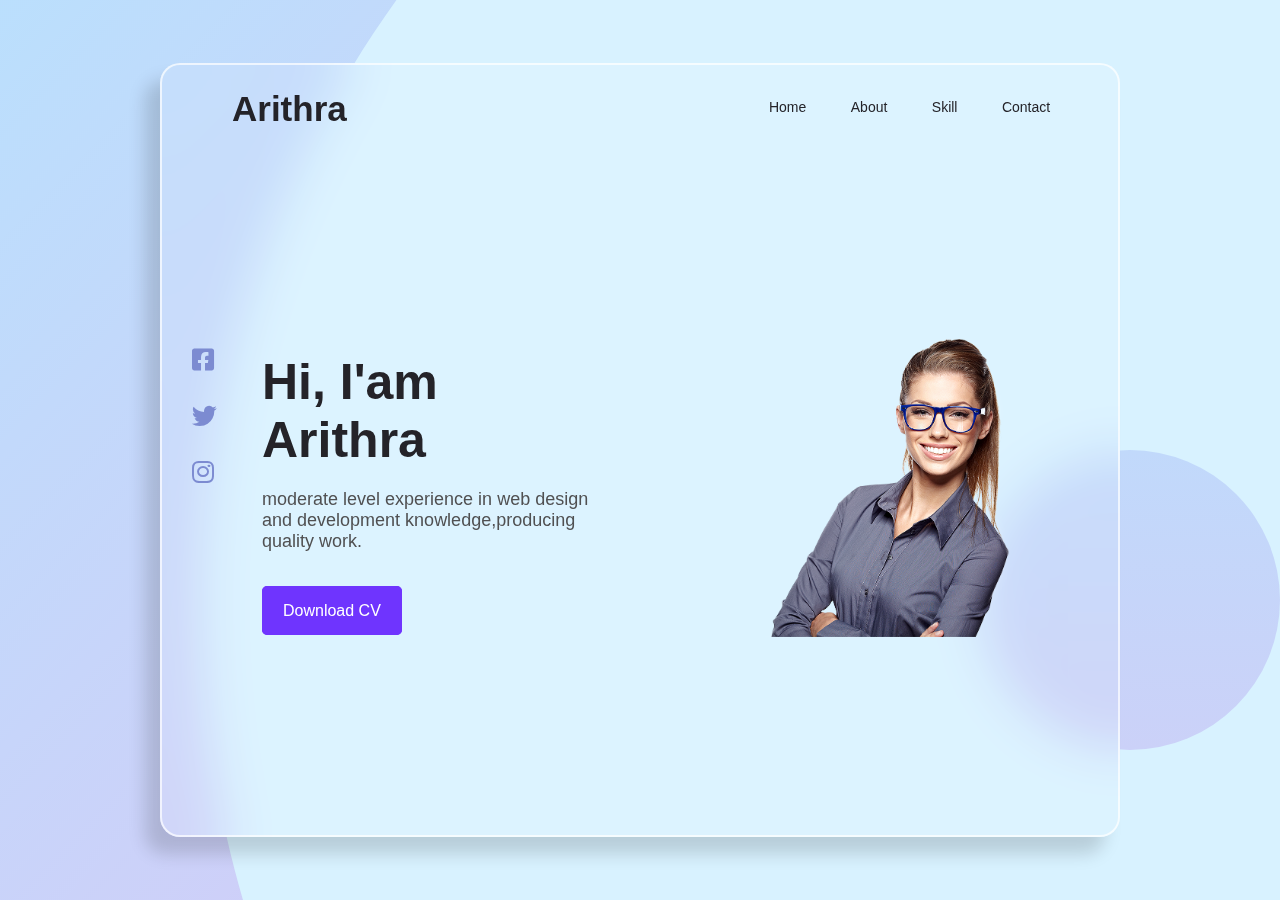
<file: ooasis infobyte/Portfolio/Portfolio/index.html>
<!DOCTYPE html>
<html lang="en">
<head>
    <meta charset="UTF-8">
    <meta http-equiv="X-UA-Compatible" content="IE=edge">
    <meta name="viewport" content="width=device-width, initial-scale=1.0">
    <title>SIMPLE WEB CODE</title>
    <link rel="stylesheet" href="style.css">
    <link rel="stylesheet" href="fontawesome-free-6.1.2-web/css/all.css">
</head>
<body>
    <div class="container">

        <div class="box">
            <nav>
                <a href="#" class="logo">Arithra</a>
                <ul>
                    <li><a href="#">Home</a></li>
                    <li><a href="#">About</a></li>
                    <li><a href="#">Skill</a></li>
                    <li><a href="#">Contact</a></li>
                </ul>
            </nav>
            <div class="contains">

                <div class="section-1">
                    <h1>Hi, I'am Arithra</h1>
                    <h3></h3>
                    <p>moderate level experience in web design and
                        development knowledge,producing quality work.</p>
                    <a class="btn" href="">Download CV</a>
                </div>

                <div class="section-2">
                    <img src="user.png" alt="">
                </div>

                <div class="section-3">
                    <a href="#"><i class="fa-brands fa-square-facebook"></i></a>
                    <a href="#"><i class="fa-brands fa-twitter"></i></a>
                    <a href="#"><i class="fa-brands fa-instagram"></i></a>
                </div>

            </div>
        </div>
    </div>
</body>
</html>
</file>
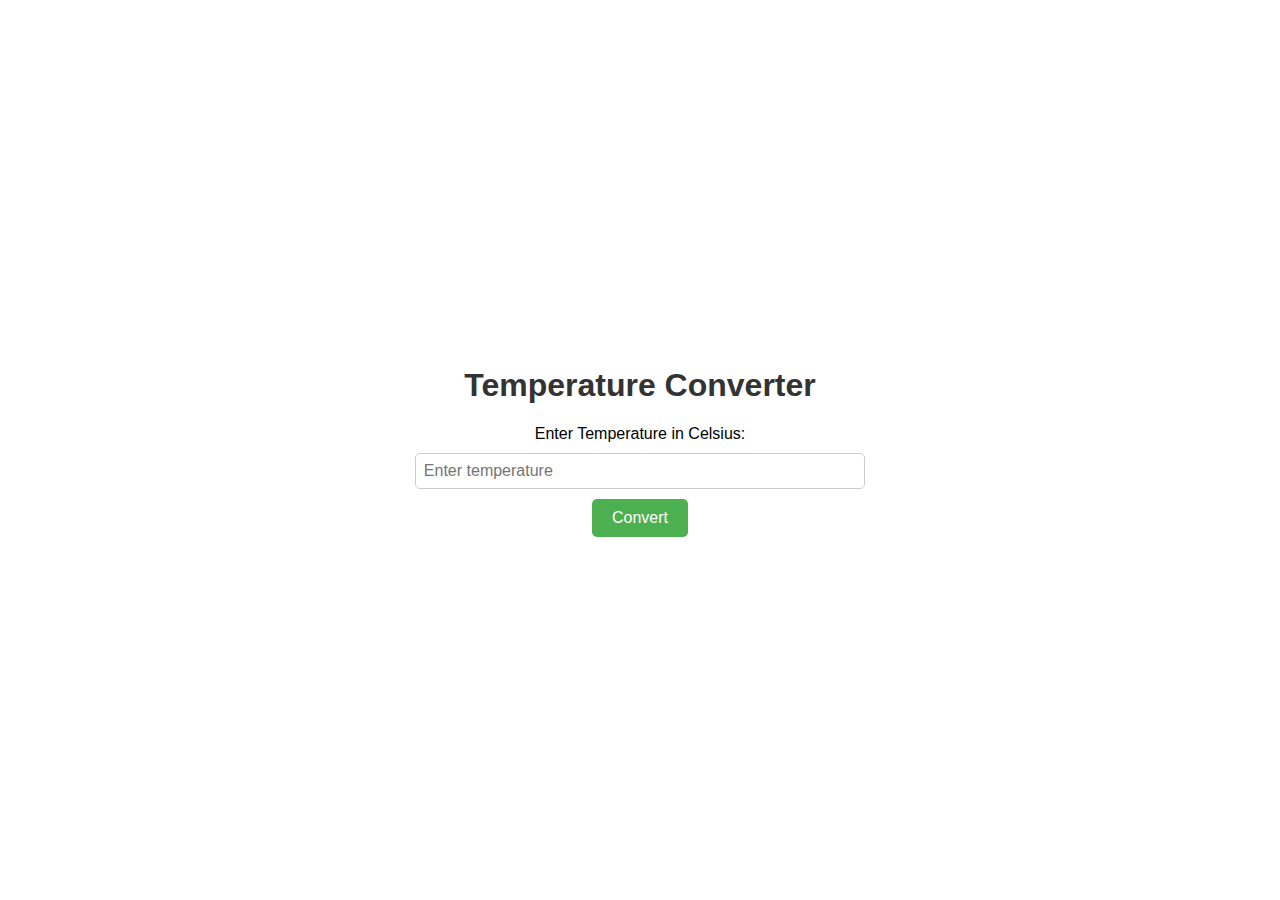
<file: ooasis infobyte/temperature converter/temp.html>
<!DOCTYPE html>
<html lang="en">
<head>
    <meta charset="UTF-8">
    <meta name="viewport" content="width=device-width, initial-scale=1.0">
    <title>Temperature Converter</title>
    <link rel="stylesheet" href="style.css">
</head>
<body>
    <div class="converter">
        <h1>Temperature Converter</h1>
        <label for="celsius">Enter Temperature in Celsius:</label>
        <input type="number" id="celsius" placeholder="Enter temperature" />
        <button onclick="convert()">Convert</button>
        <p id="result"></p>
    </div>

    <script src="script.js" defer></script>
</body>
</html>
</file>
<file: ooasis infobyte/Portfolio/Portfolio/style.css>
*{
    padding: 0;
    margin: 0;
    box-sizing: border-box;
    font-family: sans-serif;
    text-decoration: none;
}
.container{
    height: 100vh;
    width: 100%;
    position: relative;
    background: url(background.png);
    display: flex;
    justify-content: center;
    align-items: center;
}
.container .box{
    height: 86vh;
    width: 75%;
    padding: 0 20px;
    background: rgba(255, 255, 255, 0.1);
    z-index: 10;
    display: flex;
    position: relative;
    border-radius: 20px;
    border: 2px solid rgba(255, 255, 255, 0.7);
    backdrop-filter: blur(25px);
    box-shadow: -15px 17px 17px rgba(10, 10, 10, 0.15);
}
.container::after{
    content: '';
    position: absolute;
    height: 300px;
    width: 300px;
    border-radius: 50%;
    background: linear-gradient( #c1d9fb,#cbd1f8);
    transform: translate(490px,150px);
}
.container .box nav{
    height: 7%;
    width: 95%;
    position: absolute;
    display: flex;
    align-items: center;
    justify-content: space-between;
    margin: 15px auto;
    padding: 20px;
}
.container .box nav ul li{
    display: inline-block;
    padding: 0 20px;
    list-style: none;
}
.container .box nav ul li a{
    font-size: 14px;
    font-weight: 400;
    cursor: pointer;
    color: #242329;
    transition: 0.3s
}
.container .box nav ul li a:hover{
    color: #7c8bd1;
}
.container .box nav .logo{
    font-size: 35px;
    color: #242329;
    font-weight: bold;
    margin-top: 5px;
    margin-left: 30px;
}
.container .box .contains{
    position: relative;
    display: flex;
    justify-content: space-between;
    align-items: center;
    width: 100%;
    margin-top: 8%;
    padding-left: 80px;
}
.contains .section-1{
    position: relative;
    width: 40%;
}
.contains .section-1 h1{
    margin-bottom: 20px;
    font-size: 50px;
    font-weight: bold;
    color: #242329;
}
.contains .section-1 h3{
    color: #6f34fe;
    margin-bottom: 10px;
    font-size: 24px;
}
.contains .section-1 p{
    font-size: 18px;
    color: #505052;
    margin-bottom: 50px;
}
.contains .section-1 .btn{
    padding: 15px 20px;
    background-color: #6f34fe;
    border: 1px solid #6f34fe;
    color: #fff;
    border-radius: 5px;
    font-weight: 500;
}
.contains .section-1 .btn:hover{
    color: #6f34fe;
    transition: 0.3s;
    background-color: #cdddf3;
    border: 1px solid ;
}
.contains .section-2{
    width: 40%;
    margin-right: 50px;
}
.contains .section-2 img{
    width: 100%;
}
.contains .section-3{
    display: flex;
    flex-direction: column;
    gap: 30px;
    position: absolute;
    left: 10px;
    top: 30%;
}
.contains .section-3 a i{
    font-size: 25px;
    cursor: pointer;
    color: #7c8bd1;
    transition: 0.3s;
}
.contains .section-3 i:hover{
    color: #6f34fe;
}
</file>
<file: ooasis infobyte/temperature converter/style.css>
body {
    margin: 0;
    padding: 0;
    font-family: 'Arial', sans-serif;
    background-image: url('https://www.calculator.land/wp-content/uploads/2022/12/temperature-converter-schema.jpg');
    background-size: cover;
    background-position: center;
    display: flex;
    align-items: center;
    justify-content: center;
    height: 100vh;
}

.converter {
    background-color: rgba(255, 255, 255, 0.7);
    padding: 20px;
    border-radius: 10px;
    text-align: center;
}

h1 {
    color: #333;
}

input {
    padding: 8px;
    margin: 10px 0;
    width: 80%;
    font-size: 16px;
    border: 1px solid #ccc;
    border-radius: 5px;
}

button {
    padding: 10px 20px;
    font-size: 16px;
    background-color: #4CAF50;
    color: white;
    border: none;
    border-radius: 5px;
    cursor: pointer;
}

button:hover {
    background-color: #45a049;
}

p {
    font-size: 18px;
    color: #333;
}
</file>
